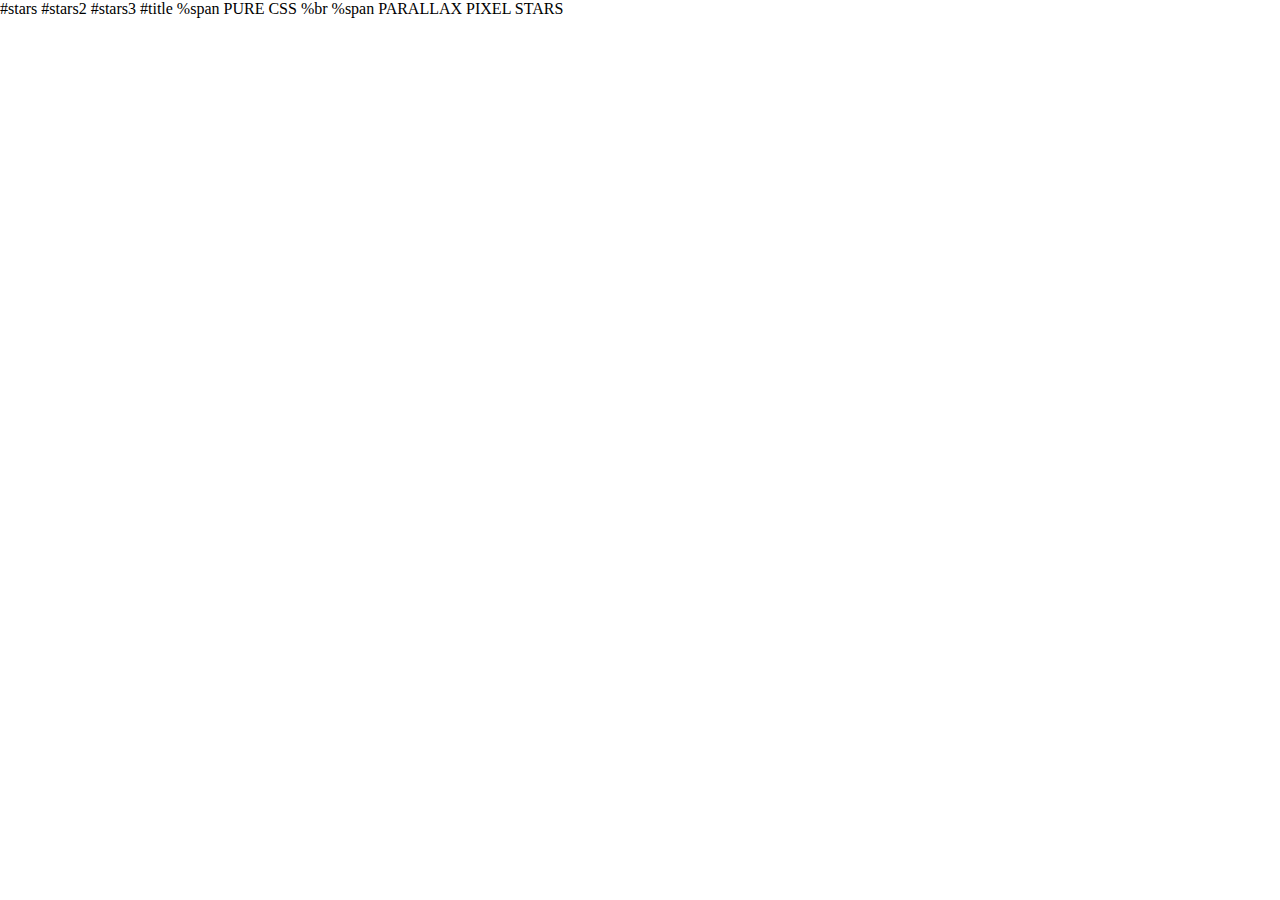
<file: test/index.html>
<!DOCTYPE html>
<html lang="en">
    <head>
        <meta charset="UTF-8" />
        <meta name="viewport" content="width=device-width, initial-scale=1.0" />
        <style>
            body {
                margin: 0;
                overflow: hidden;
            }

            video {
                position: fixed;
                top: 50%;
                left: 50%;
                min-width: 100%;
                min-height: 100%;
                width: auto;
                height: auto;
                transform: translate(-50%, -50%);
                z-index: -1;
            }
        </style>
    </head>
    <body>
        <link
            href="https://fonts.googleapis.com/css?family=Lato:300,400,700"
            rel="stylesheet"
            type="text/css"
        />
        #stars #stars2 #stars3 #title %span PURE CSS %br %span PARALLAX PIXEL
        STARS
    </body>
</html>
</file>
